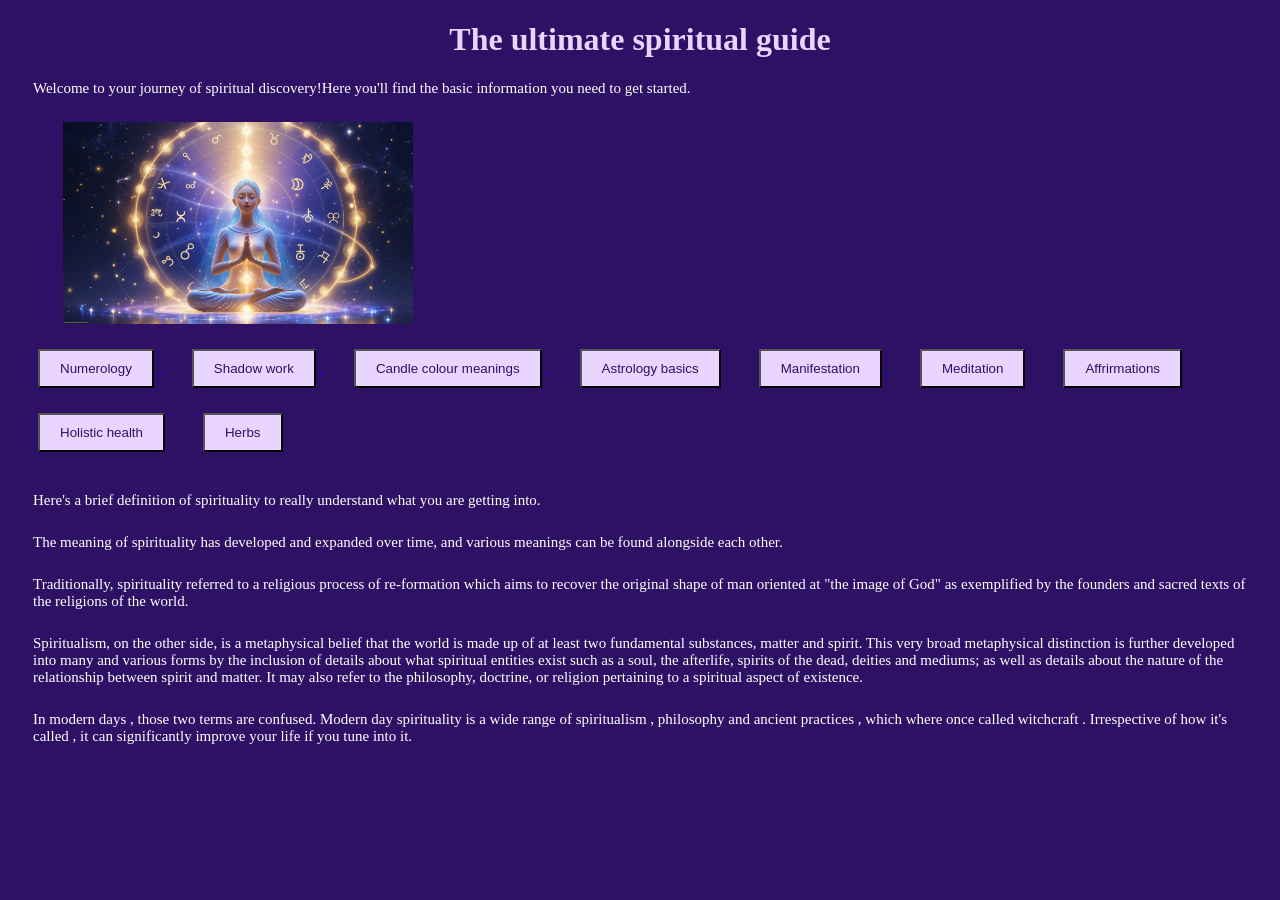
<file: index.html>
<!DOCTYPE html>
<html lang="en">
<head>
    <meta charset="UTF-8">
    <meta http-equiv="X-UA-Compatible" content="IE=edge">
    <meta name="viewport" content="width=device-width, initial-scale=1.0">
    <title>Spiritual guide</title>
    <link rel="stylesheet" href="colours.css">
</head>
<body> 
    <h1>The ultimate spiritual guide</h1>
    <p>Welcome to your journey of spiritual discovery!Here you'll find the basic information you need to get started.</p>
    <img src="img/astr.jpg" alt="Spiritual Guide Image" class="big-image">
    <a href="num.html">
    <button type="button" class="btn">Numerology</button>
    </a>
    <a href="shw.html">
    <button type="button" class="btn">Shadow work</button>
    </a>
    <a href="can.html">
    <button type="button" class="btn">Candle colour meanings</button>
    </a>
    <button type="button" class="btn">Astrology basics</button>
    <a href="manifestation.html">
      <button type="button" class="btn">Manifestation</button>
    </a>
    <button type="button" class="btn">Meditation</button>
    <button type="button" class="btn">Affrirmations</button>
    <button type="button" class="btn">Holistic health</button>
    <button type="button" class="btn">Herbs</button>
    <p>Here's a brief definition of spirituality to really understand what you are getting into. </p>
    <p>The meaning of spirituality has developed and expanded over time, and various meanings can be found alongside each other.</p>
<p>Traditionally, spirituality referred to a religious process of re-formation which aims to recover the original shape of man oriented at "the image of God" as exemplified by the founders and sacred texts of the religions of the world.</p>
<p>Spiritualism, on the other side, is a metaphysical belief that the world is made up of at least two fundamental substances, matter and spirit. This very broad metaphysical distinction is further developed into many and various forms by the inclusion of details about what spiritual entities exist such as a soul, the afterlife, spirits of the dead, deities and mediums; as well as details about the nature of the relationship between spirit and matter. It may also refer to the philosophy, doctrine, or religion pertaining to a spiritual aspect of existence.</p>
<p>In modern days , those two terms are confused. Modern day spirituality is a wide range of spiritualism , philosophy and ancient practices , which where once called witchcraft . Irrespective of how it's called , it can significantly improve your life if you tune into it.</p>
</body>
</html>
</file>
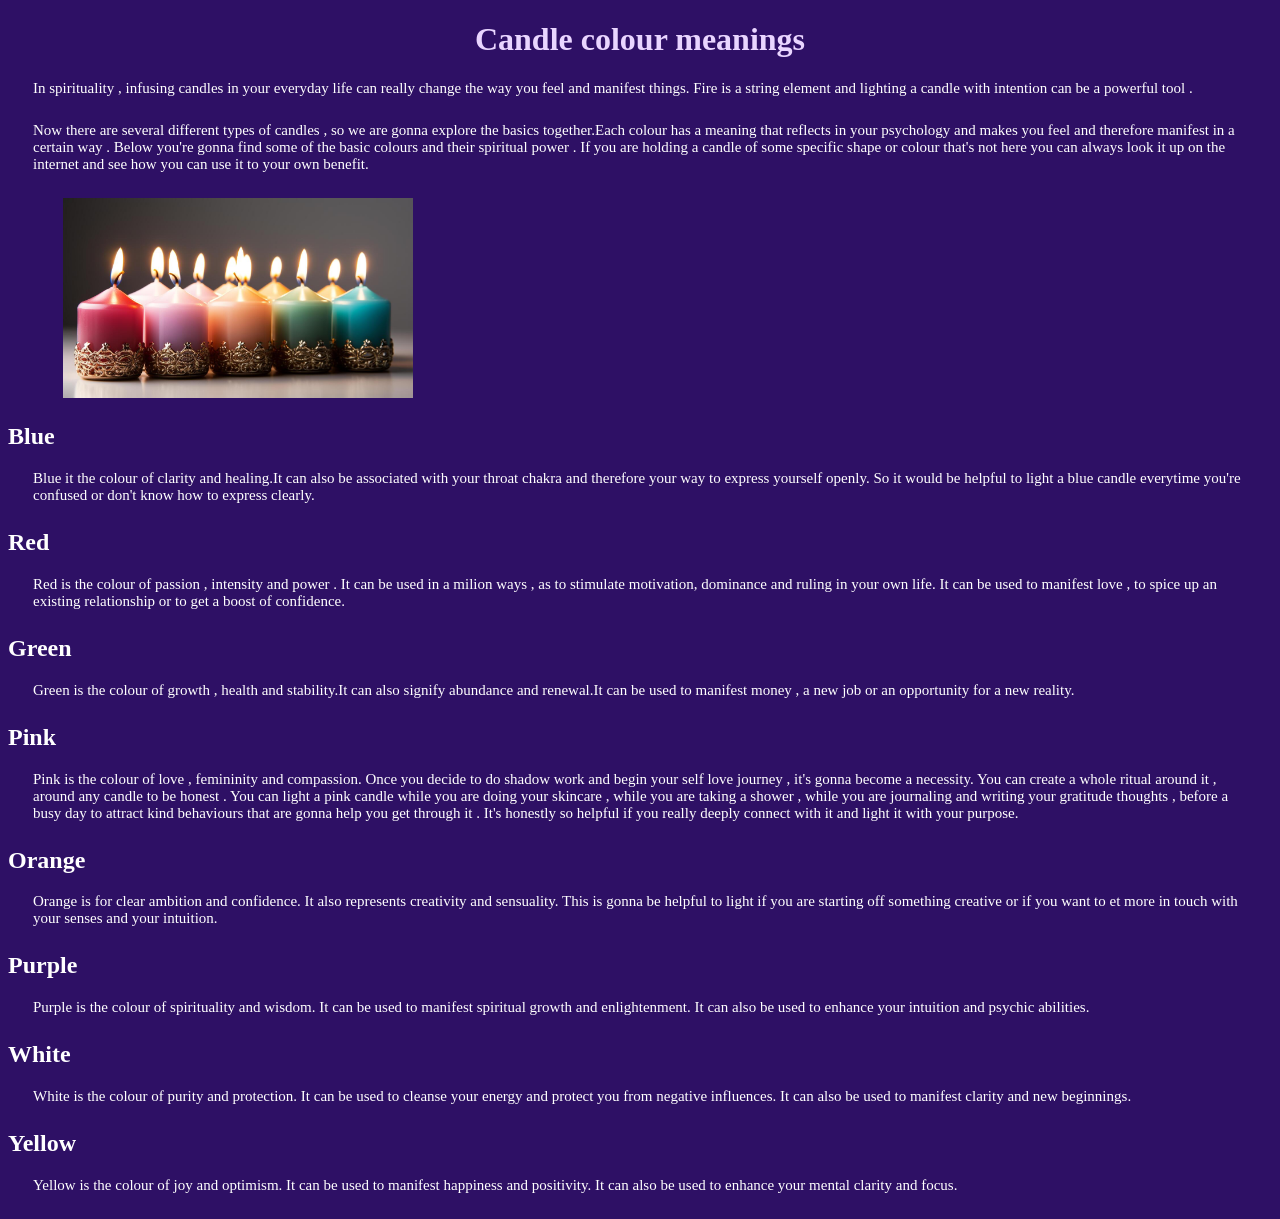
<file: can.html>
<!DOCTYPE html>
<html lang="en">
<head>
    <meta charset="UTF-8">
    <meta http-equiv="X-UA-Compatible" content="IE=edge">
    <meta name="viewport" content="width=device-width, initial-scale=1.0">
    <title>Candles</title>
    <link rel="stylesheet" href="colours.css">
</head>
<body>
    <h1>Candle colour meanings </h1>
    <p>In spirituality , infusing candles in your everyday life can really change the way you feel and manifest things. Fire is a string element and lighting a candle with intention can be a powerful tool . </p>
    <p>Now there are several different types of candles , so we are gonna explore the basics together.Each colour has a meaning that reflects in your psychology and makes you feel and therefore manifest in a certain way . Below you're gonna find some of the basic colours and their spiritual power . If you are holding a candle of some specific shape or colour that's not here you can always look it up on the internet and see how you can use it to your own benefit.</p>
    <img src="img/can.jpg" alt="Candle Image" class="big-image">   
    <h2>Blue</h2>
    <p>Blue it the colour of clarity and healing.It can also be associated with your throat chakra and therefore your way to express yourself openly. So it would be helpful to light a blue candle everytime you're confused or don't know how to express clearly.</p> 
    <h2>Red</h2>
    <p>Red is the colour of passion , intensity and power . It can be used in a milion ways , as to stimulate motivation, dominance and ruling in your own life. It can be used to manifest love , to spice up an existing relationship or to get a boost of confidence.  </p>
    <h2>Green</h2>
    <p>Green is the colour of growth , health and stability.It can also signify abundance and renewal.It can be used to manifest  money , a new job or an opportunity for a new reality.</p>
    <h2>Pink</h2>
    <p>Pink is the colour of love , femininity and compassion. Once you decide to do shadow work and begin your self love journey , it's gonna become a necessity. You can create a whole ritual around it , around any candle to be honest . You can light a pink candle while you are doing your skincare , while you are taking a shower , while you are journaling and writing your gratitude thoughts , before a busy day to attract kind behaviours that are gonna help you get through it . It's honestly so helpful if you really deeply connect with it and light it with your purpose.</p>
    <h2>Orange</h2>
    <p>Orange is for clear ambition and confidence. It also represents creativity and sensuality. This is gonna be helpful to light if you are starting off something creative or if you want to et more in touch with your senses and your intuition.</p>
    <h2>Purple</h2>
    <p>Purple is the colour of spirituality and wisdom. It can be used to manifest spiritual growth and enlightenment. It can also be used to enhance your intuition and psychic abilities.</p>
    <h2>White</h2>
    <p>White is the colour of purity and protection. It can be used to cleanse your energy and protect you from negative influences. It can also be used to manifest clarity and new beginnings.</p>
    <h2>Yellow</h2>
    <p>Yellow is the colour of joy and optimism. It can be used to manifest happiness and positivity. It can also be used to enhance your mental clarity and focus.</p>
</body>
</file>
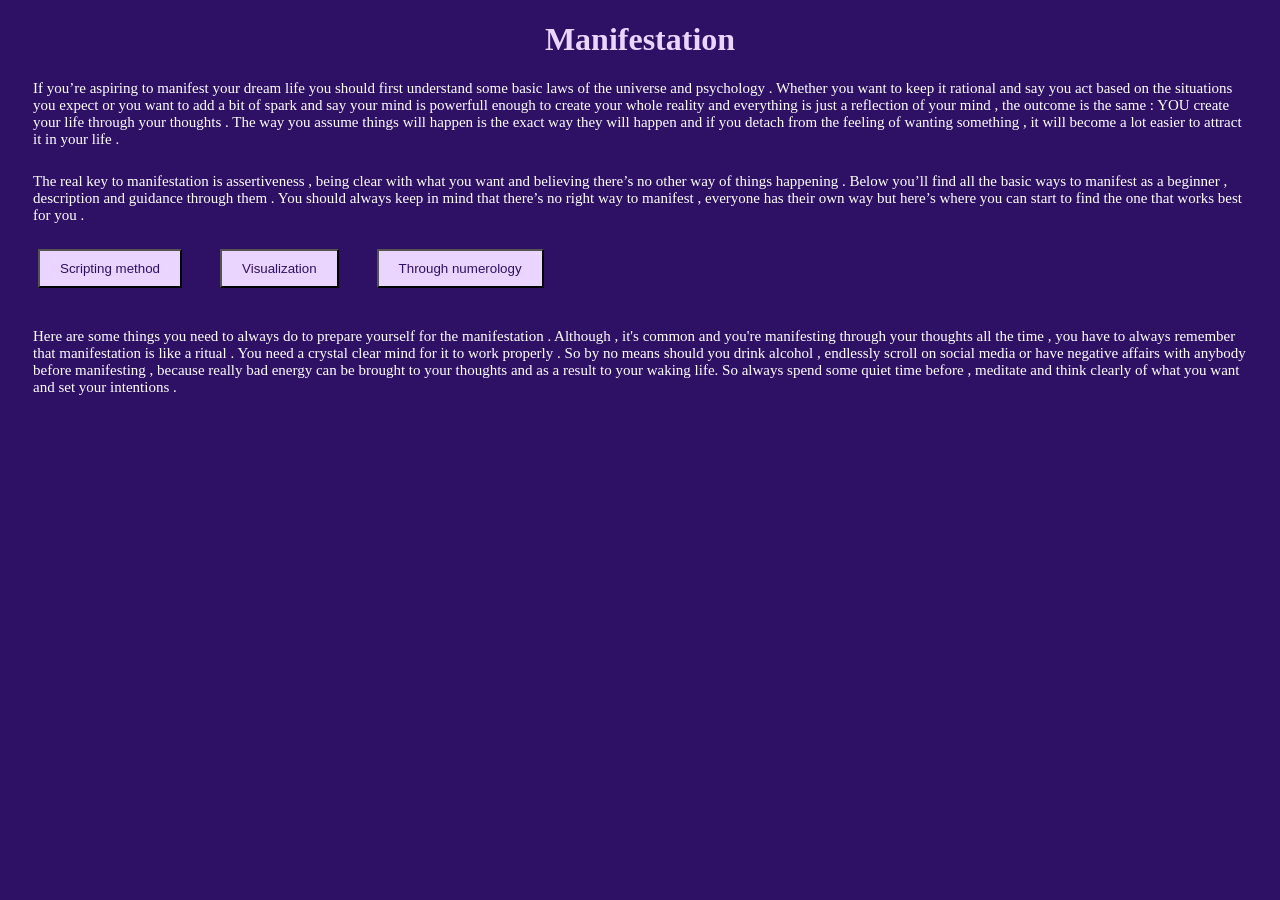
<file: manifestation.html>
<!DOCTYPE html>
<html lang="en">
<head>
    <meta charset="UTF-8">
    <meta http-equiv="X-UA-Compatible" content="IE=edge">
    <meta name="viewport" content="width=device-width, initial-scale=1.0">
    <title>Manifestation</title>
    <link rel="stylesheet" href="colours.css">
</head>
<body>
    <h1>Manifestation</h1>
    <p> If you’re aspiring to manifest your dream life you should first understand some basic laws of the universe and psychology . Whether you want to keep it rational and say you act based on the situations you expect or you want to add a bit of spark and say your mind is powerfull enough to create your whole reality and everything is just a reflection of your mind , the outcome is the same : YOU create your life through your thoughts . The way you assume things will happen is the exact way they will happen and if you detach from the feeling of wanting something , it will become a lot easier to attract it in your life . </p>
    <p> The real key to manifestation is assertiveness , being clear with what you want and believing there’s no other way of things happening . Below you’ll find all the basic ways to manifest as a beginner , description and guidance through them . You should always keep in mind that there’s no right way to manifest , everyone has their own way but here’s where you can start to find the one that works best for you .</p>
    <button type="button" class="btn" onclick="toggleText('scripting-content')">Scripting method</button>
    <button type="button" class="btn" onclick="toggleText('visualization-content')">Visualization</button>
    <button type="button" class="btn" onclick="toggleText('num-content')">Through numerology</button>
    
    <div id="scripting-content" class="hidden-content">
        <img src="img/scripting.webp" alt="Scripting Method" class="big-image">
    <p>The scripting method is a really powerful way to manifest your desired reality .</p>
    <p>So to begin with this technique , you need to get extremely specific with what you want and clarify it in your mind . Then get a pen and paper and write down in detail your desired reality as if it’s happening now or has already happened.Never use words like I want or I will,as the verbs you use set exactly your reality . For example if you write 'I want a car' you're manifesting yourself wanting a car and not having one , so use affirmative words only. Include sight, sound, smell, touch, and taste to make the scene vivid. Write about how you feel in this reality.Also, include words of gratitude.</p>
    <p>After finishing fold it towards you to stimulate attraction and read your script daily, ideally in the morning or before bed.After scripting, let go of the “how” and trust the process.Stay open to opportunities and take inspired action.</p>
</div>

<div id="visualization-content" class="hidden-content">
     <img src="img/vis.avif" alt="Scripting Method" class="site-image">
    <p>To manifest using visualisation means to create a clear mental image of your desired reality and combine it with emotion, intention, and inspired action. Your subconscious mind responds strongly to repeated images, especially when they are paired with feeling. Many people combine this with visual boards and meditation where you "daydream" of your desired reality without that feeling of despair.This is not an 100% beginner friendly technique, as you need a lot of focus to do it which is gained through meditation and journalling.</p>
</div>

<div id="num-content" class="hidden-content">
<p>In numerology, each number has a unique vibration and meaning that can help you understand your path and attract what you need. You can find each meaning in the numerology unit . To use them to your benefit you can create a specific affirmation of what you want and write it down or say it out loud a specific amount of times . For instance , many people who want to attract wealth write their manifestations 8 times to attract the abundance number 8 is carrying.</p>
</div>
<p>Here are some things you need to always do to prepare yourself for the manifestation . Although , it's common and you're manifesting through your thoughts all the time , you have to always remember that manifestation is like a ritual . You need a crystal clear mind for it to work properly . So by no means should you drink alcohol , endlessly scroll on social media or have negative affairs with anybody before manifesting , because really bad energy can be brought to your thoughts and as a result to your waking life. So always spend some quiet time before , meditate and think clearly of what you want and set your intentions  .</p>
<script src="showtext.js"></script>
 </body>
</file>
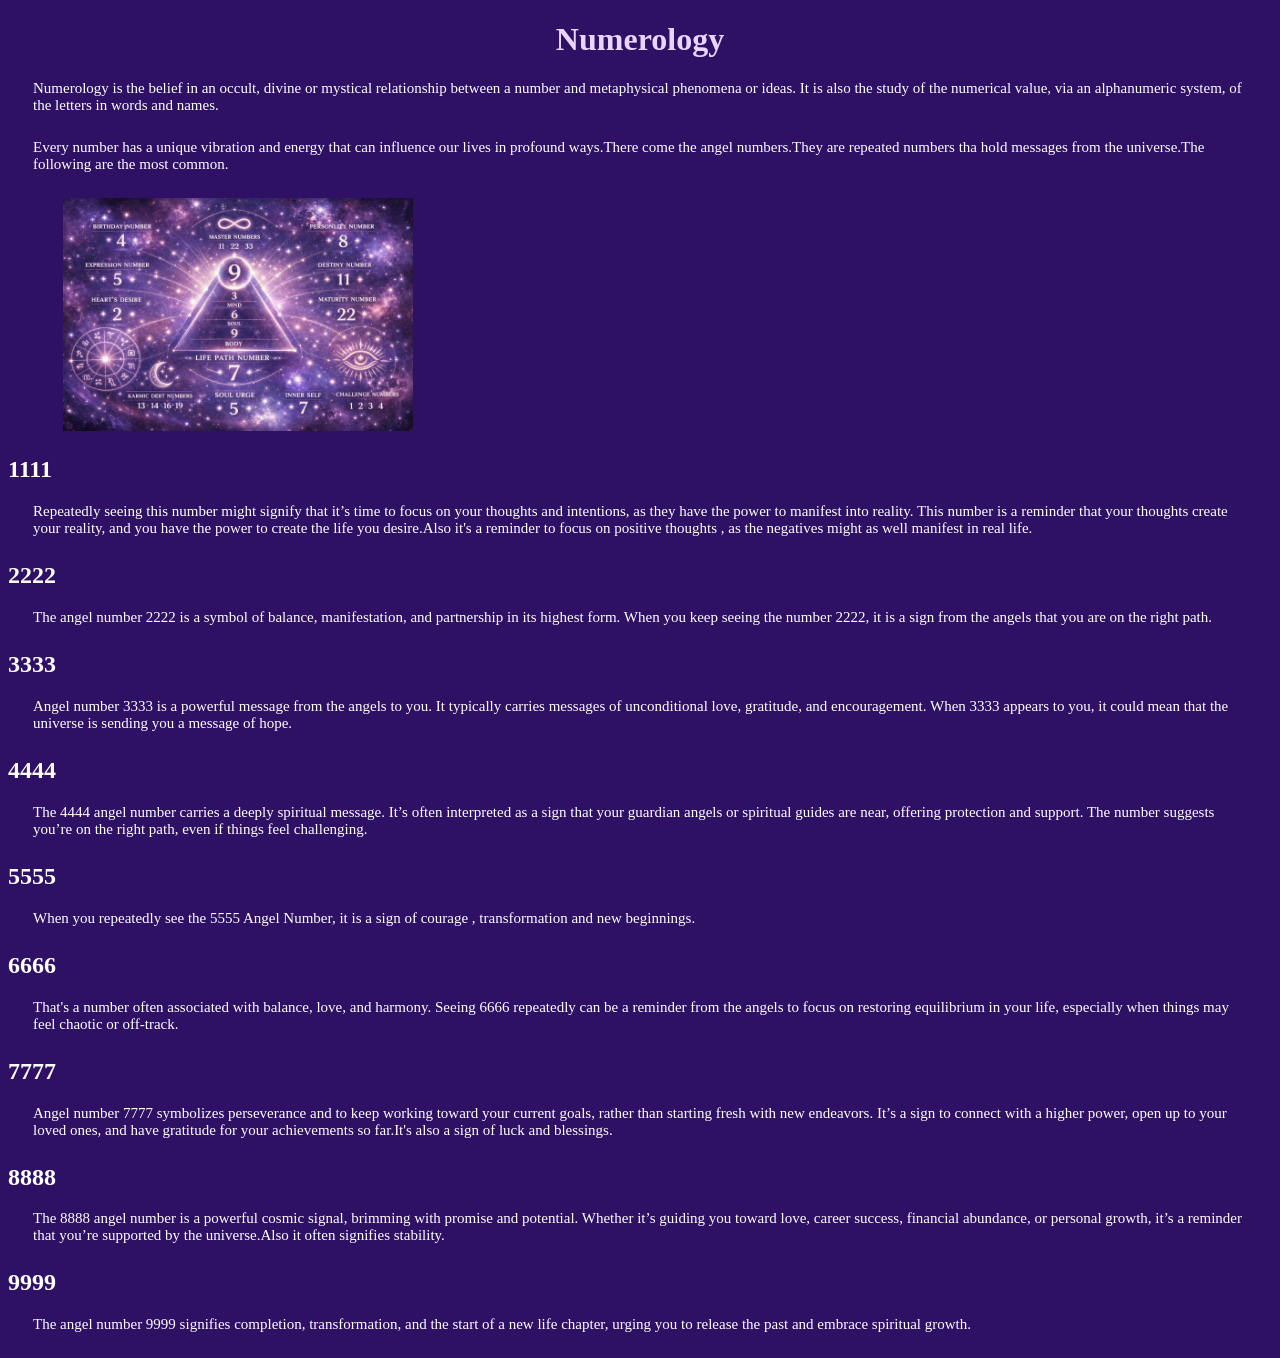
<file: num.html>
<!DOCTYPE html>
<html lang="en">
<head>
    <meta charset="UTF-8">
    <meta http-equiv="X-UA-Compatible" content="IE=edge">
    <meta name="viewport" content="width=device-width, initial-scale=1.0">
    <title>Numerology</title>
    <link rel="stylesheet" href="colours.css">
</head>
<body>  
    <h1>Numerology</h1>
    <p>Numerology is the belief in an occult, divine or mystical relationship between a number and metaphysical phenomena or ideas. It is also the study of the numerical value, via an alphanumeric system, of the letters in words and names. </p>
   <p>Every number has a unique vibration and energy that can influence our lives in profound ways.There come the angel numbers.They are repeated numbers tha hold messages from the universe.The following are the most common.</p>
   <img src="img/num.webp" alt="Numerology Image" class="big-image">
   <h2>1111</h2>
   <p>Repeatedly seeing this number might signify that it’s time to focus on your thoughts and intentions, as they have the power to manifest into reality. This number is a reminder that your thoughts create your reality, and you have the power to create the life you desire.Also it's a reminder to focus on positive thoughts , as the negatives might as well manifest in real life.</p>
   <h2>2222</h2>
   <p>The angel number 2222 is a symbol of balance, manifestation, and partnership in its highest form. When you keep seeing the number 2222, it is a sign from the angels that you are on the right path.</p>
   <h2>3333</h2>
   <p>Angel number 3333 is a powerful message from the angels to you. It typically carries messages of unconditional love, gratitude, and encouragement. When 3333 appears to you, it could mean that the universe is sending you a message of hope.</p>
   <h2>4444</h2>
   <p>The 4444 angel number carries a deeply spiritual message. It’s often interpreted as a sign that your guardian angels or spiritual guides are near, offering protection and support. The number suggests you’re on the right path, even if things feel challenging.</p>
   <h2>5555</h2>
   <p>When you repeatedly see the 5555 Angel Number, it is a sign of courage , transformation and new beginnings.</p>
   <h2>6666</h2>
   <p>That's a number often associated with balance, love, and harmony. Seeing 6666 repeatedly can be a reminder from the angels to focus on restoring equilibrium in your life, especially when things may feel chaotic or off-track.</p>
   <h2>7777</h2>
   <p>Angel number 7777 symbolizes perseverance and to keep working toward your current goals, rather than starting fresh with new endeavors. It’s a sign to connect with a higher power, open up to your loved ones, and have gratitude for your achievements so far.It's also a sign of luck and blessings.</p>
   <h2>8888</h2>
   <p>The 8888 angel number is a powerful cosmic signal, brimming with promise and potential. Whether it’s guiding you toward love, career success, financial abundance, or personal growth, it’s a reminder that you’re supported by the universe.Also it often signifies stability.</p>
    <h2>9999</h2>
    <p>The angel number 9999 signifies completion, transformation, and the start of a new life chapter, urging you to release the past and embrace spiritual growth.</p>
</body>
</file>
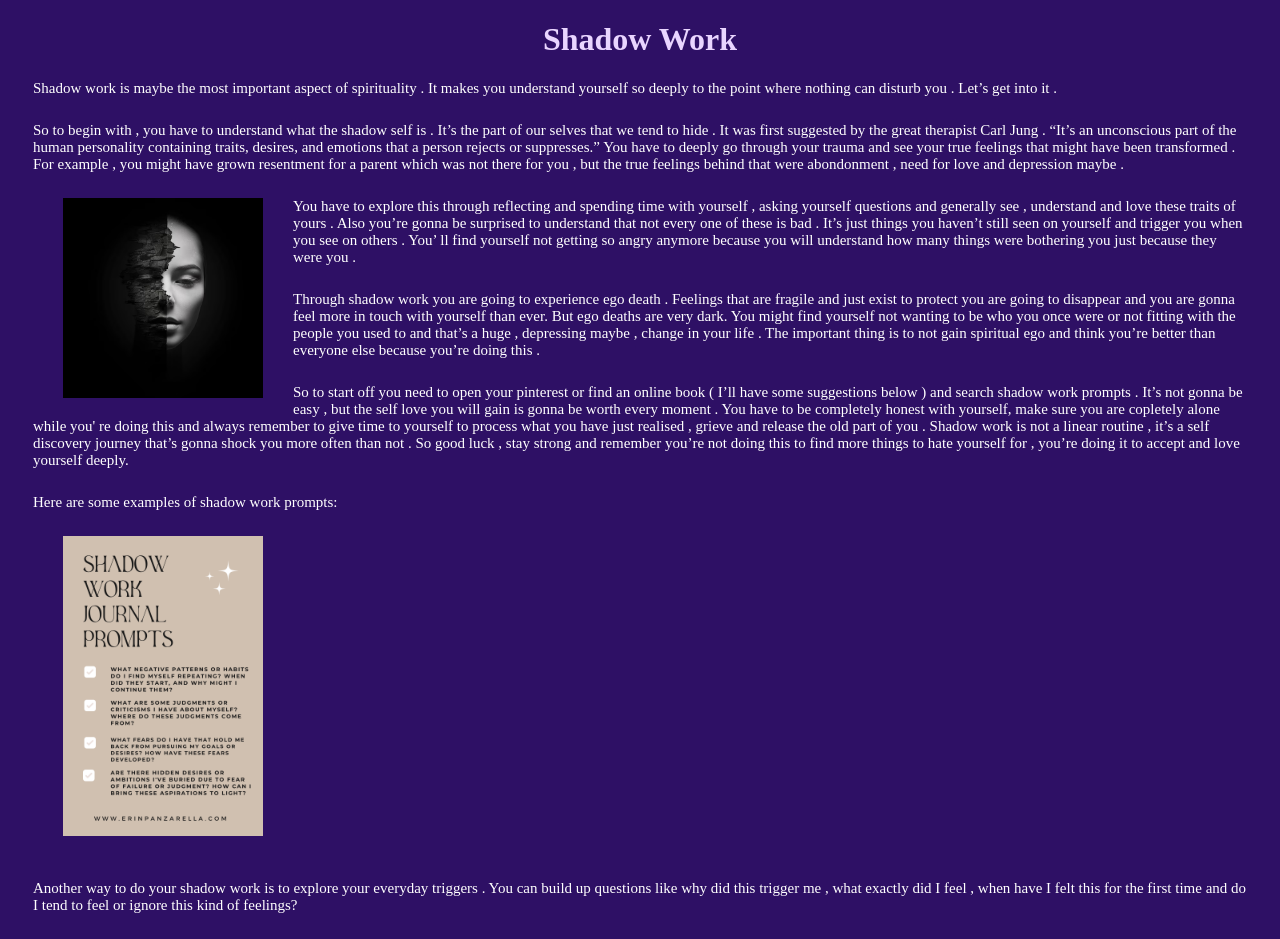
<file: shw.html>
<!DOCTYPE html>
<html lang="en">
<head>
    <meta charset="UTF-8">
    <meta http-equiv="X-UA-Compatible" content="IE=edge">
    <meta name="viewport" content="width=device-width, initial-scale=1.0">
    <title>Shadow work</title>
    <link rel="stylesheet" href="colours.css">
</head>
<body>
    <h1>Shadow Work</h1>
    <p>Shadow work is maybe the most important aspect of spirituality . It makes you understand yourself so deeply to the point where nothing can disturb you . Let’s  get into it .</p>
    <p> So to begin with , you have to understand what the shadow self is . It’s the part of our selves that we tend to hide . It was first suggested by the great therapist Carl Jung . “It’s an unconscious part of the human personality containing traits, desires, and emotions that a person rejects or suppresses.” You have to deeply go through your trauma and see your true feelings that might have been transformed . For example , you might have grown resentment for a parent which was not there for you , but the true feelings behind that were abondonment , need for love and depression maybe .</p>
    <img src="img/shw.avif" class="float-img" alt="Shadow Work Image" class="site-image">
    <p>You have to explore this through reflecting and spending time with yourself , asking yourself questions and generally see , understand and love these traits of yours . Also you’re gonna be surprised to understand that not every one of these is bad . It’s just things you haven’t still seen on yourself and trigger you when you see on others . You’ ll find yourself not getting so angry anymore because you will understand how many things were bothering you just because they were you .</p>
    <p>Through shadow work you are going to experience ego death . Feelings that are fragile and just exist to protect you are going to disappear and you are gonna feel more in touch with yourself than ever. But ego deaths are very dark. You might find yourself not wanting to be who you once were or not fitting with the people you used to and that’s a huge , depressing maybe , change in your life . The important thing is to not gain spiritual ego and think you’re better than everyone else because you’re doing this .</p>
    <p>So to start off you need to open your pinterest or find an online book ( I’ll have some suggestions below ) and search shadow work prompts . It’s not gonna be easy , but the self love you will gain is gonna be worth every moment . You have to be completely honest with yourself, make sure you are copletely alone while you' re doing this and always remember to give time to yourself to process what you have just realised , grieve and release the old part of you . Shadow work is not a linear routine , it’s a self discovery journey that’s gonna shock you more often than not . So good luck , stay strong and remember you’re not doing this to find more things to hate yourself for , you’re doing it to accept and love yourself deeply.</p>
    <p>Here are some examples of shadow work prompts:</p>

<img src="img/shw.png" alt="Shadow Work Image" class="site-image">
<p>Another way to do your shadow work is to explore your everyday triggers . You can build up questions like why did this trigger me , what exactly did I feel , when have I felt this for the first time and do I tend to feel or ignore this kind of feelings?</p>

</body>
</file>
<file: colours.css>
body{
    background-color: #2e1065;
    color: white;  
}
h1{
    color: #e9d5ff;
    text-align: center;
}
.btn{
    color: #2e1065;
    padding: 10px 20px;
    background-color: #e9d5ff;
    margin-left: 30px;
}
button {
    margin-bottom: 25px;
    margin-right: 4px;
}
p{
    font-size: 15px;
    margin-left : 25px;
    margin-right : 25px;
    margin-bottom : 25px;
}
img{
    margin-left: 55px;
    width: 200px;
    margin-bottom: 25px;
}
.big-image {
    display: block;
    width: 350px;
    margin-left: 55px;
    margin-bottom: 25px;
}
.hidden-content {
    display: none;
    margin-top: 15px;
    padding: 15px;
    background-color: rgba(255, 255, 255, 0.1); /* Ελαφρύ πλαίσιο */
    border-radius: 8px;
}
.show-content {
    display: block !important;
}
.float-img{
    float: left;
    margin-right: 30px;
    margin-bottom: 18px;
}
.button-container {
    clear: both;
}
.container {
  display: flex;
  flex-direction: column; 
  align-items: flex-start; 
}
</file>
